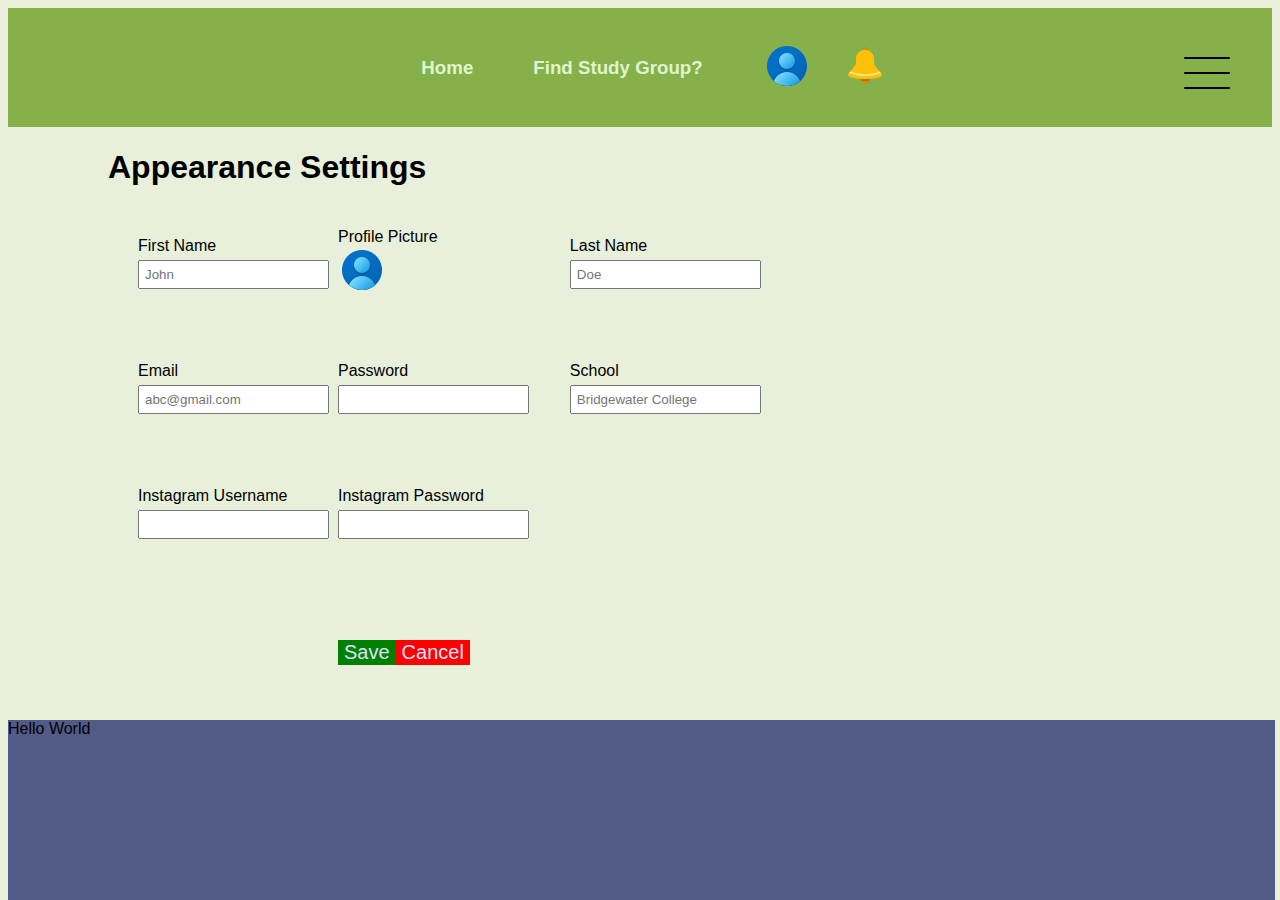
<file: account.html>
<!DOCTYPE html>
<html>
    <head>
        <meta charset="utf-8">
        <title> Study Buddy </title>
        <link rel="stylesheet" href="./CSS/Pages/account.css">
        <link rel="stylesheet" href="./CSS/Theme/lighttheme.css">
        <link rel="stylesheet" href="./CSS/Theme/darktheme.css">
        <script type="module" src="./JS/Elements/NavigationBar.js"></script>
        <script src="./JS/Elements/CustomExpandedFriend.js"></script>
        <script src="./JS/Elements/CustomFooter.js"></script>
        <script src="./JS/commands.js"></script>
    </head>
    <body>
        <navigation-bar id="nav"></navigation-bar>
        <img id="hamburger" src="./Images/hamburger_menu.png">
        <div class="sidebar">
            <button id="appearance_button" class="active"> Appearance </button>
            <button id="friendList_button"> Friends List </button>
            <button id="shortcuts_button"> Shortcuts </button>
            <button id="logout_button"> Logout </button>
        </div>
        <div class="main">
            <div class="tab" id="appearance">
                <h1> Appearance Settings </h1> <br>
                <div class="content">
                    <div class="form-group">
                        <label for="firstName"> First Name 
                            <input type="text" class="firstName" placeholder="John">
                        </label>
                    </div>
                    <div class="form-group">
                        <label for="profile"> Profile Picture
                            <input type="file" class="profile" accept="image/*">
                            <img src="./Images/default_user.png">
                        </label>
                    </div>
                    <div class="form-group">
                        <label for="lastName"> Last Name 
                            <input type="text" class="lastName" placeholder="Doe">
                        </label>
                    </div>
                    <div class="form-group">
                        <label for="email"> Email
                            <input type="email" 
                                class="email" 
                                pattern="/^[a-zA-Z0-9. _-]+@[a-zA-Z0-9. -]+\. [a-zA-Z]{2,4}$/"
                                placeholder="abc@gmail.com">
                        </label>
                    </div>
                    <div class="form-group">
                        <label for="password"> Password
                            <input type="password" class="password"> <!-- window.prompt(password!)-->
                        </label>
                    </div>
                    <div class="form-group">
                        <label for="school"> School
                            <input type="text" class="school" placeholder="Bridgewater College">
                        </label>
                    </div>
                    <div class="form-group">
                        <label for="igusername"> Instagram Username
                            <input type="text" class="igusername">
                        </label>    
                    </div>
                    <div class="form-group">
                        <label for="igpassword"> Instagram Password
                            <input type="text" class="igpassword">
                        </label>    
                    </div>
                    <div class="form-group"></div>
                    <div class="form-group"></div>
                    <div class="controls">
                        <button id="save"> Save </button>
                        <button id="cancel"> Cancel </button>
                    </div>
                </div>
            </div>
            <div class="tab" id="friendList">
                <h1> Friends List </h1>
                <expanded-friend name="Owen Wood"></expanded-friend>
                <expanded-friend name="Eric Mcgregor" inSession="session"></expanded-friend>
                <expanded-friend name="Test 2" inSession="session"></expanded-friend>
                <expanded-friend></expanded-friend>
            </div>
            <div class="tab" id="shortcuts">
                <h1> Shortcuts </h1>
                <div class="content">
                    <div class="form-group">
                        <h4> Create A Group: </h4> 
                        <p> Shift + G </p>
                    </div>
                </div>
            </div>
        </div>
        <custom-footer></custom-footer>
        <script type="module" src="./JS/Pages/account.js"></script>
    </body>
</html>
</file>
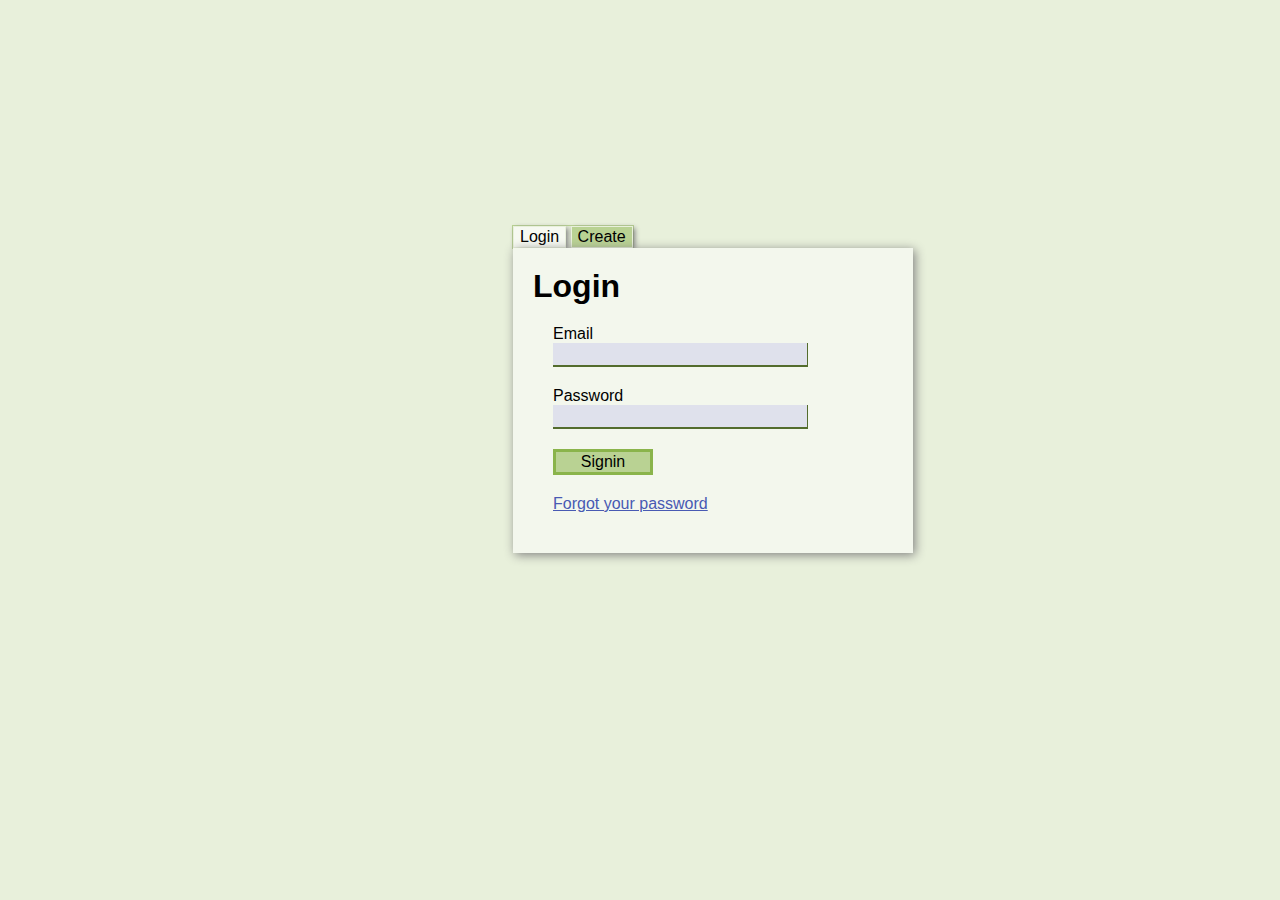
<file: login.html>
<!DOCTYPE html>
<html class="home_page">
    <head>
        <meta charset="utf-8">
        <title> Study Buddy </title>
        <link rel="stylesheet" href="./CSS/Pages/login.css">
        <link rel="stylesheet" href="./CSS/Theme/lighttheme.css">
    </head>
    <body>
        <span id="message" class=""></span>
        <div class="tabs">
            <button class="tab active" id="login"> Login </button>
            <button class="tab" id="create"> Create </button>
            <div class="content active" id="login">
                <h1> Login </h1>
                <div class="form">
                    <label for="email"> Email </label>
                    <input type="email" id="email" name="email"/>
                    <label for="password"> Password </label>
                    <input type="password" id="password" name="password" />
                    <button id="signin"> Signin </button> 
                    <p id="forgot"> Forgot your password </p>
                </div>
            </div>
            <div class="content" id="create">
                <h1> Create Account </h1>
                <div class="form">
                    <label for="fname"> Name </label>
                    <div class="name">
                        <input id="fname" name="fname" placeholder="First Name" />
                        <input id="lname" name="lname" placeholder="Last Name" />
                    </div>
                    <label for="name" class="error"> Missing Name </label>
                    <label for="email"> Email </label>
                    <input type="email" id="email" name="email"/>
                    <label for="email" class="error"> Invalid Email </label>
                    <label for="school"> School </label>
                    <input type="school" id="school" name="school"/>
                    <label for="school" class="error"> Missing School </label>
                    <label for="password"> Password </label>
                    <input type="password" id="password" name="password" />
                    <label for="email" class="error"> Missing Password </label>
                    <label for="password"> Retype Password </label>
                    <input type="password" id="rpassword" name="rpassword" />
                    <label for="email" class="error"> Passwords do not match </label>
                    <button id="signup"> Signup </button>
                </div>
            </div>
        </div>
        <script type="module" src="./JS/Pages/login.js"></script>
    </body>
</html>
</file>
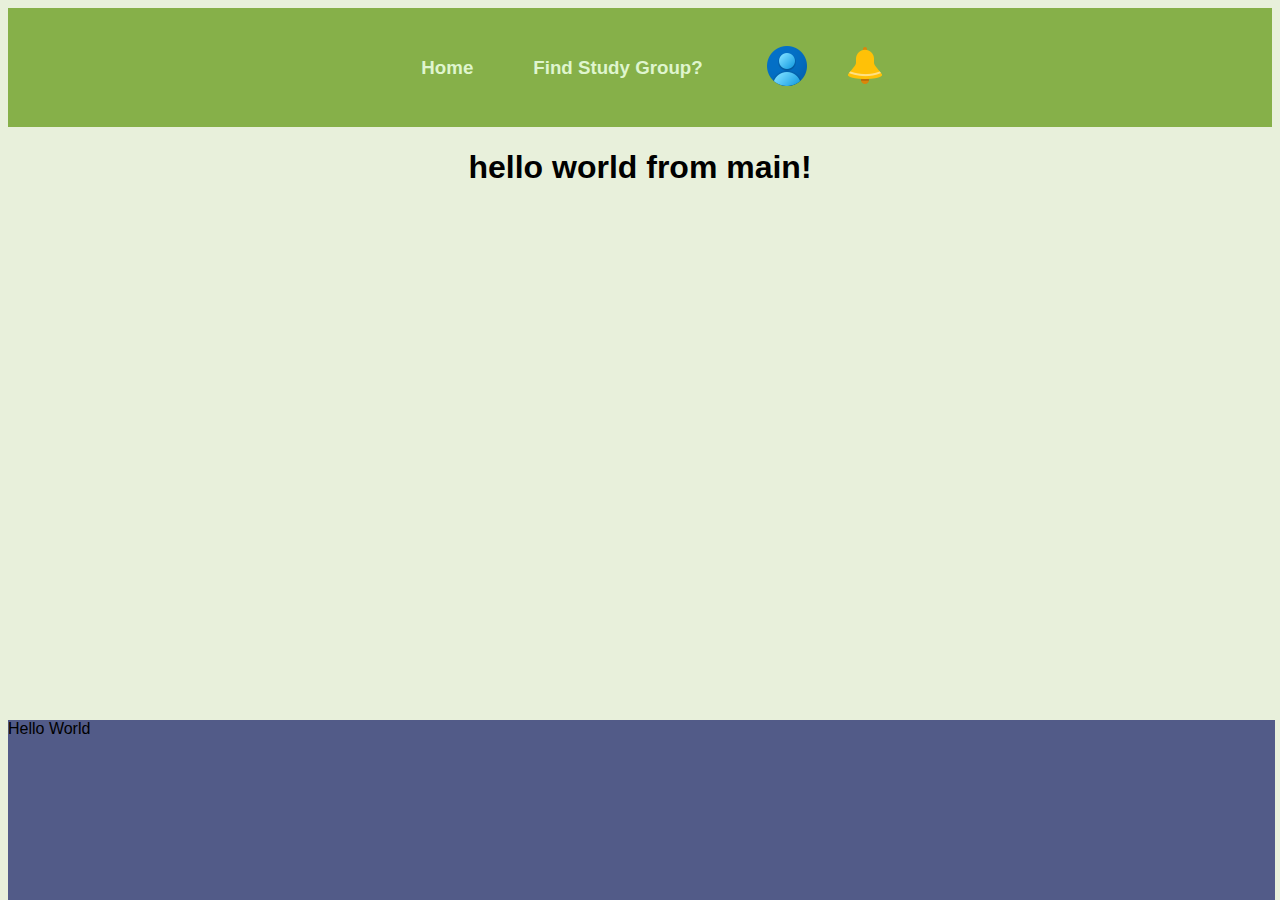
<file: main.html>
<!DOCTYPE html>
<html>
    <head>
        <meta charset="utf-8">
        <title> Study Buddy </title>
        <link rel="stylesheet" href="./CSS/Pages/index.css">
        <link rel="stylesheet" href="./CSS/Theme/lighttheme.css">
        <script type="module" src="./JS/Elements/NavigationBar.js"></script>
        <script src="./JS/Elements/CustomFooter.js"></script>
        <script src="./JS/commands.js"></script>
    </head>
    <body>
        <navigation-bar></navigation-bar>
        <h1> hello world from main! </h1>
        <custom-footer></custom-footer>
    </body>
</html>
</file>
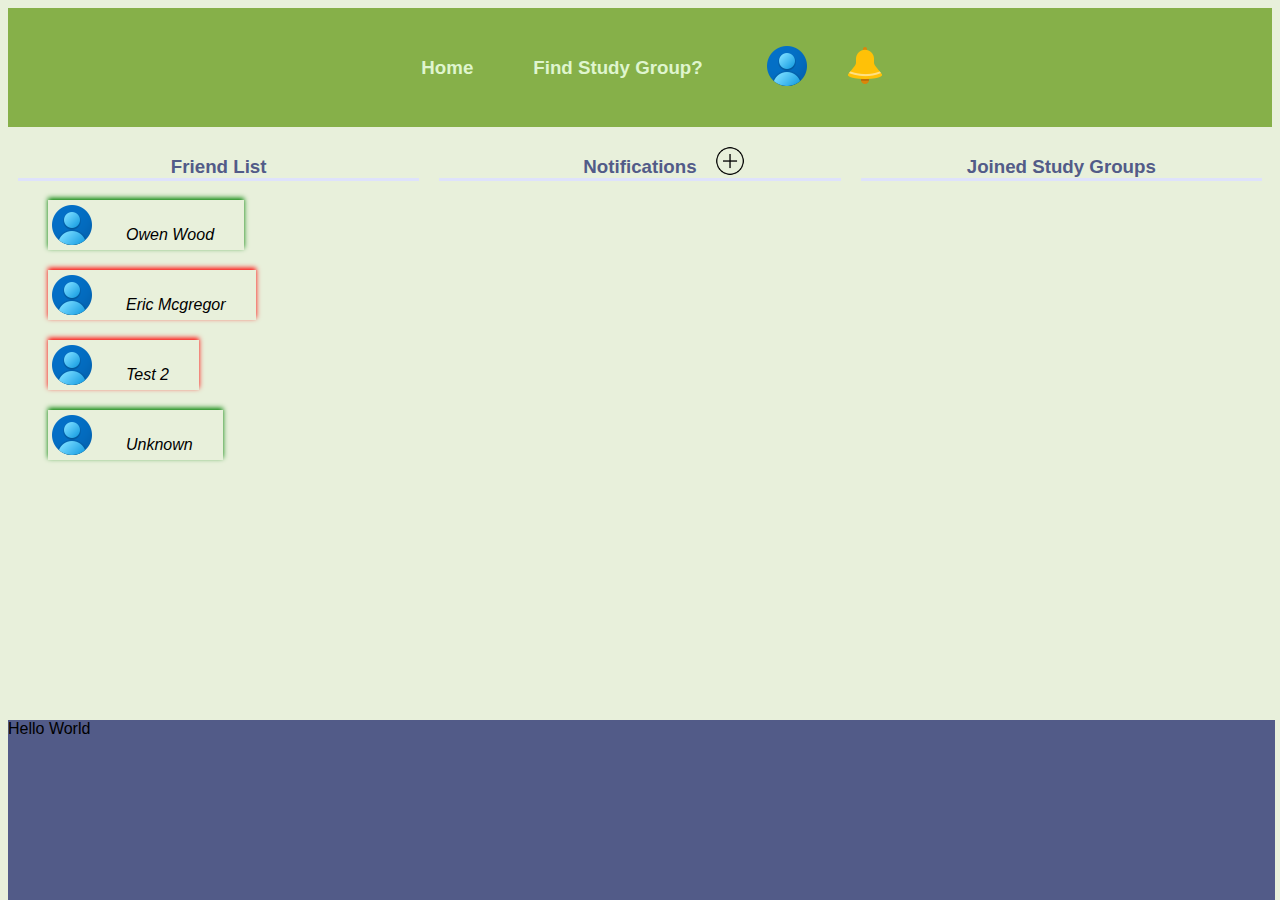
<file: messages.html>
<!DOCTYPE html>
<html class="home_page">
    <head>
        <meta charset="utf-8">
        <title> Study Buddy </title>
        <link rel="stylesheet" href="./CSS/Pages/messages.css">
        <link rel="stylesheet" href="./CSS/Theme/lighttheme.css">
        <script type="module" src="./JS/Elements/NavigationBar.js"></script>
        <script src="./JS/Elements/CustomFriend.js"></script>
        <script src="./JS/Elements/Notification.js"></script>
        <script src="./JS/Elements/CustomFooter.js"></script>
        <script src="./JS/commands.js"></script>
    </head>
    <body>
        <navigation-bar></navigation-bar>
        <div class="screen">
            <div id="friendList">
                <h3> Friend List </h3>
                <friend-list name="Owen Wood"></friend-list>
                <friend-list name="Eric Mcgregor" inSession="session"></friend-list>
                <friend-list name="Test 2" inSession="session"></friend-list>
                <friend-list></friend-list>
            </div>
            <div id="notification"> 
                <h3> Notifications </h3>
                <img src="./Images/add_button.png" id="insert"/>
                <div class="notifications"></div>
            </div>
            <div class="studyGroups">
                <h3> Joined Study Groups </h3>
                <div class="groups"></div>
            </div>
        </div>
        <custom-footer></custom-footer>
        <script type="module" src="./JS/Pages/messages.js"></script>
    </body>
</html>
</file>
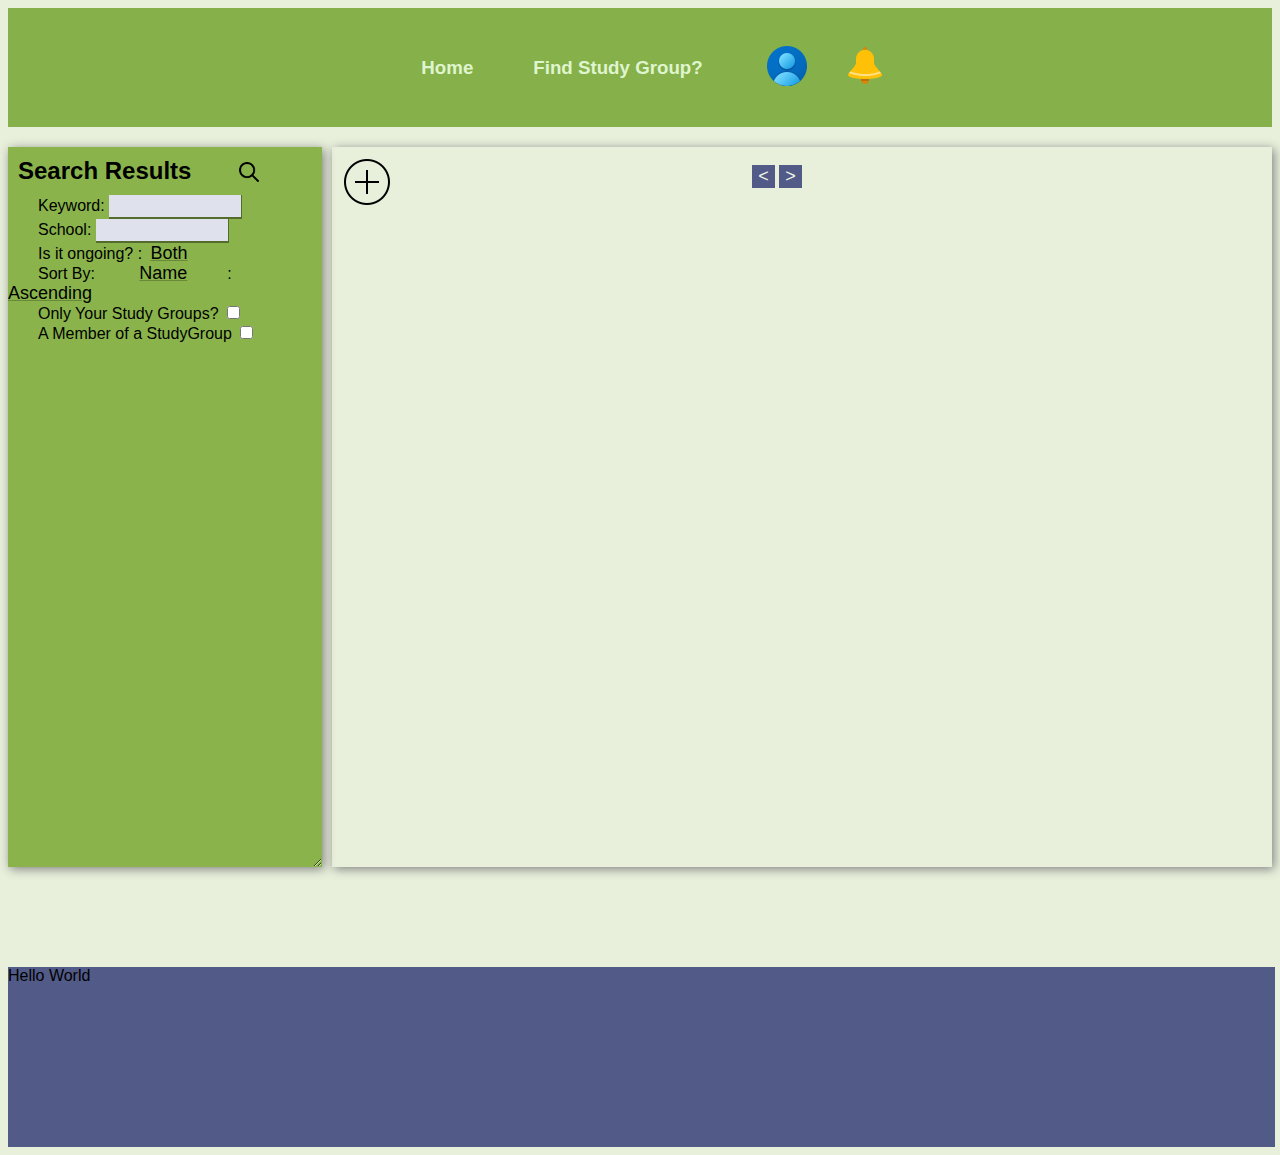
<file: studypage.html>
<!DOCTYPE html>
<html class="home_page">
    <head>
        <meta charset="utf-8">
        <title> Study Buddy </title>
        <link rel="stylesheet" href="./CSS/Pages/studygroups.css">
        <link rel="stylesheet" href="./CSS/Theme/lighttheme.css">
        <script type="module" src="./JS/Elements/NavigationBar.js"></script>
        <script type="module" src="./JS/Elements/StudyGroup.js"></script>
        <script src="./JS/Elements/CustomFooter.js"></script>
        <script src="./JS/commands.js"></script>
    </head>
    <body>
        <navigation-bar></navigation-bar>
        <div class="content">
            <div id="searchResults">
                <h2> Search Results </h2>
                <img src="./Images/search.png" width="20px" height="20px" id="search">
                <div class="parameters">
                    <div class="group">
                        <label for="keyword"> Keyword: </label>
                        <input type="text" id="keyword" name="keyword">
                    </div>
                    <div class="group">
                        <label for="school"> School: </label>
                        <input type="text" id="school" name="school">
                    </div>
                    <div class="group">
                        <label for="ongoing"> Is it ongoing? : </label>
                        <select id="ongoing" style="text-align: center;">
                            <option value="both" selected> Both </option>
                            <option value="true"> True </option>
                            <option value="false"> False </option>
                        </select>
                    </div>
                    <div class="group">
                        <label for="sortBy"> Sort By: </label>
                        <select id="sortProperty" style="text-align: center;">
                            <option value="name" selected> Name </option>
                            <option value="description"> Description </option>
                            <option value="school"> School </option>
                            <option value="course_number"> Course Number </option>
                        </select>:
                        <select id="sortPropertyOrder">
                            <option value="asc" selected> Ascending </option>
                            <option value="desc"> Descending </option>
                        </select>
                    </div>
                    <div class="group">
                        <label for="owned"> Only Your Study Groups? </label>
                        <input type="checkbox" id="owned" name="owned">
                    </div>
                    <div class="group">
                        <label for="member"> A Member of a StudyGroup </label>
                        <input type="checkbox" id="member" name="member">
                    </div>
                </div>
            </div>
            <div id="studyGroupResults">
                <img src="./Images/add_button.png" id="insert"/>
                <p class="tooltip"> Create A Study Group </p> <!-- 4 per page -->
                <div id="studyGroups"></div>
                <div id="controls">
                    <button class="previous"> < </button>
                    <button class="next"> > </button>
                </div>
            </div> 
        </div>
        <script type="module" src="./JS/Pages/studypage.js"></script>
        <custom-footer></custom-footer>
    </body>
</html>
</file>
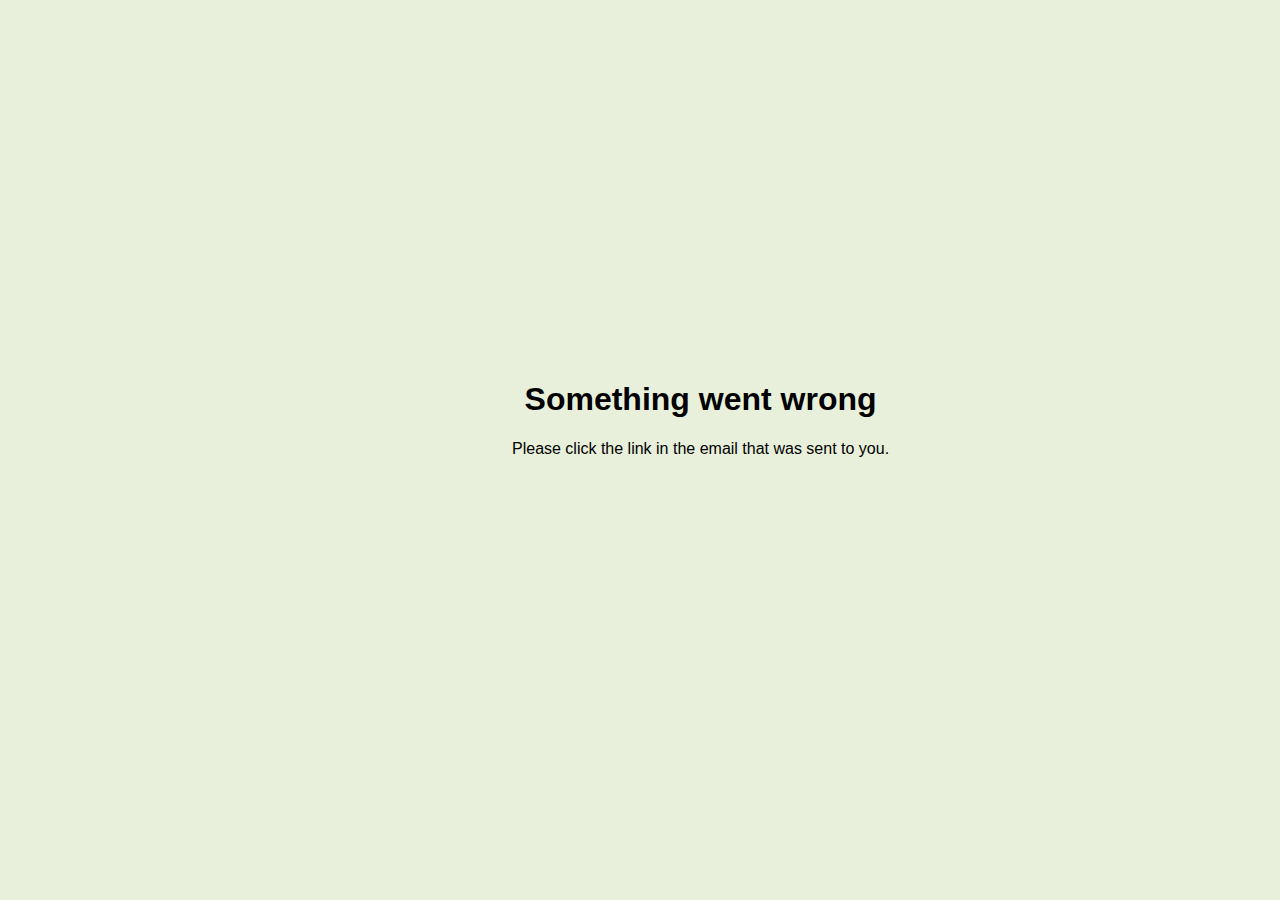
<file: verify.html>
<!DOCTYPE html>
<head>
    <link rel="stylesheet" href="./CSS/Pages/verify.css">
    <link rel="stylesheet" href="./CSS/Theme/lighttheme.css">
</head>
<body>
    <div id="content">
        <h1> Thank You!</h1>
        <p> Please wait as we are verifying your email! </p>
    </div>
    <script type="module" src="./JS/Pages/verify.js"></script>
</body>
</file>
<file: CSS/Pages/account.css>
.sidebar {
    height: 100%;
    width: 0;
    position: fixed;
    z-index: 0;
    background-color: hsl(230, 25%, 63%);
    text-align: center;
    overflow-x: hidden;
    transition: all 0.5s cubic-bezier(0.6, -0.28, 0.735, 0.045);
    right: 8px;
}

.tab {
    position: absolute;
    opacity: 0;
    transition: all 0.5s cubic-bezier(0.445, 0.05, 0.55, 0.95);
}

#hamburger {
    position: absolute;
    top: 3em;
    right: 3em;
}

button {
    border: none;
    font-size: 20px;
    background-color: transparent;
    color: #DEE2FC;
    margin: 30px 0 0 0;
}

button:hover {
    scale: 1.1;
}

.active {
    text-decoration: underline !important;
    scale: 1.1 !important;
    transition: all 1s ease-in-out;
}

.main {
    margin: 0 0 0 100px;
}

.content {
    display: grid;
    grid-template-columns: auto auto auto;
    gap: 50px 100px;
    width: 50%;
    margin: 0 0 0 30px;
}

.switch {
    position: relative;
    display: inline-block;
    width: 60px;
    height: 34px;
}

.switch input {
    opacity: 0;
    width: 0;
    height: 0;
}

.slider {
    position: absolute;
    cursor: pointer;
    top: 0;
    left: 0;
    bottom: 0;
    right: 0;
    background-color: #ccc;
    transition: 0.4s;
    border-radius: 34px;
}

.slider::before {
    position: absolute;
    content: "";
    height: 26px;
    width: 26px;
    left: 4px;
    bottom: 4px;
    background-color: white;
    transition: 0.4s;
    border-radius: 50%;
}

input:checked + .slider {
    background-color: #525B88;
}

input:focus + .slider {
    box-shadow: 0 0 1px #525B88;
}

input:checked + .slider:before {
    transform: translateX(26px);
}

.form-group input[type="file"] {
    display: none;
}

.form-group {
    font-size: 16px;
    height: 75px;
    width: 100px;
    display: flex;
    flex-wrap: wrap;
    flex-direction: row;
    align-items: center;
}

.controls {
    display: flex;
    flex-direction: row;
    align-items: center;
}

.controls button#save {
    background-color: green;
}

.controls button#cancel {
    background-color: red;
}

.form-group input {
    padding: 5px;
    margin: 5px 0 0 0;
}

body::after {
    content: '';
    display: block;
    height: 20vh;
}
</file>
<file: CSS/Theme/lighttheme.css>
body {
    background-color: hsl(84, 41%, 90%);
    font-family: Arial, Helvetica, sans-serif;
}
</file>
<file: CSS/Theme/darktheme.css>
body.dark {
    background-color: hsl(84, 41%, 5%);
}

body.dark :is(p, h1, h2, h3, h4, label) {
    color: #DEE2FC !important;
}

body.dark .sidebar {
    background-color: 	hsl(230, 25%, 23%) !important;
}
</file>
<file: CSS/Pages/login.css>
body {
    display: flex;
    flex-direction: column;
    justify-content: space-between;
}

.loading {
    cursor: wait;
}

.tabs {
    position: absolute;
    left: 40%;
    top: 25%;
    border: 1px solid hsl(84, 41%, 70%)
}

input {
    width: 250px;
    height: 20px;
    background-color: hsl(230, 25%, 90%);
    border: 0;
    border-bottom: 2px hsl(84, 41%, 30%) solid;
    border-right: 1px hsl(84, 41%, 30%) solid;
    margin: 0 0 20px 20px !important;
}

button {
    margin: 0;
    border: 1px solid hsl(84, 41%, 90%);
    font-size: medium;
    box-shadow: 2px 2px 5px gray;
    cursor: pointer;
}

button.active {
    background-color: hsl(84, 41%, 96%) !important
}
button:not(button.active) {
    background-color: hsl(84, 41%, 70%)
}

.content.active {
    visibility: visible !important;
}

.content {
    position: absolute;
    visibility: hidden;
    box-shadow: 2px 2px 10px gray;
    background-color: hsl(84, 41%, 95%);
    width: 400px;
}

.content:not(.content.active) * {
    visibility: hidden !important;
}

.content * {
    margin: 20px;
}

label:not(.error) {
    margin: 0 0 0 20px !important;
}

.form {
    display: flex;
    flex-direction: column;
}

#signin, #signup {
    margin: 0 0 0 20px;
    border: 3px solid hsl(84, 41%, 50%);
    font-size: medium;
    width: 100px;
    background-color: hsl(84, 41%, 70%);
    box-shadow: 0 0 0 white;
}

#forgot {
    text-decoration: underline;
    color: #485ab3;
    cursor: pointer;
}

.name {
    display: flex;
    flex-direction: row;
    width: 250px;
}

.name * {
    width: 50%;
    margin: 0 10px 0 0 !important;
}

.name *:last-child() {
    margin: 0 0 0 10px !important;
}

.fieldError {
    border: 1px solid red;
}

.error {
    margin: 0 0 0 20px;
    transform: translateY(-20px);
    color: red;
    font-weight: bold;
    visibility: hidden;
}

#message {
    width: 97.8%;
    height: 20px;
    text-align: center;
    padding: 20px;
    color: hsl(84, 41%, 96%);
    visibility: visible;
}

#message.bad {
    background-color: rgba(255, 57, 57, 0.8);
}

#message.good {
    background-color: rgba(33, 180, 13, 0.8);
}
</file>
<file: CSS/Pages/index.css>
body {
    display: flex;
    flex-direction: column;
    justify-content: space-between;
}

#canvas_container {
    display: block;
    width: 50%;
    margin-left: auto;
    margin-right: auto;
}

h1 {
    text-align: center;
}

body::after {
    content: '';
    display: block;
    height: 20vh;
}
</file>
<file: CSS/Pages/messages.css>
.screen {
    display: flex;
    justify-content: space-between;
    position: relative;
}

.blurry {
    filter: blur(5px);
    pointer-events: none;
}

.screen div {
    width: 100%;
    padding: 10px;
    position: relative;
}

h3 {
    text-align: center;
    color: #525B88;
    border-bottom: 3px solid #DEE2FC;
}

friend-list {
    animation: down 0.5s linear 1 forwards;
}

input[type="text"] {
    width: 10vw;
    height: 20px;
    background-color: hsl(230, 25%, 90%);
    border: 0;
    border-bottom: 2px hsl(84, 41%, 30%) solid;
    border-right: 1px hsl(84, 41%, 30%) solid;
}

#insert {
    position: absolute;
    right: 25%;
    top: 4%;
    cursor: pointer;
}

#insert:hover {
    scale: 1.1;
}

select {
    background-color: transparent;
    width: fit-content;
    font-size: large;
    border: none;
    appearance: none;
    outline: none;
    scroll-behavior: smooth;
    cursor: pointer;
    text-decoration: underline;
    text-decoration-color: hsl(84, 41%, 38%);
}

.message {
    position: absolute;
    background-color: white;
    box-shadow: 5px 5px 5px lightgray;
    top: 32%;
    right: 25%;
    width: 50%;
    text-align: center;
}

.message h2 {
    color: #525B88;
}

.groups {
    overflow-x: hidden;
    overflow-y: scroll;
    height: 40vh;
}

.groups .group {
    background-color:hsl(230, 25%, 95%);
    box-shadow: 5px 5px 5px lightgray;
    text-align: center;
    width: 50% !important;
    margin: auto;
    animation: down 0.5s linear 1 forwards;
}

.groups *:not(:first-child) {
    margin-top: 10px;
}

.zoomedInGroup {
    position: absolute;
    background-color:hsl(230, 25%, 95%);
    box-shadow: 10px 5px 5px lightgray;
    top: 28%;
    right: 25%;
    width: 50%;
}

.zoomedInGroup .form {
    margin-left: 40px;
}

.zoomedInGroup img.close {
    cursor: pointer;
    position: absolute;
    top: 2%;
    left: 95%;
}

.zoomedInGroup .controls {
    transform: translate(47%, -20%);
}

.controls button.close {
    cursor: pointer;
    font-size: 20px;
    color: #DEE2FC;
    background-color: rgba(255, 57, 57, 0.8);
    border: 0;
}

.controls button:is(.edit, .save)  {
    cursor: pointer;
    font-size: 20px;
    color: #DEE2FC;
    background-color: rgba(33, 180, 13, 0.8);
    border: 0;
}

.remove {
    cursor: pointer;
}

.zoomedInGroup img.close:hover, 
.controls *:hover,
.remove:hover,
#search:hover {
    scale: 1.1;
}

.groups .group:hover {
    scale: 1.1;
}

.zoomedInGroup h2 {
    text-align: center;
}

.time select {
    width: 75px;
}

.mtDiv .day {
    width: 120px;
}

.zoomedInGroup .timeText,
.form :is(.start_date, .end_date) {
    display: flex;
    flex-wrap: wrap;
    flex-direction: row;
    align-items: center;
    gap: 10px;
}

.zoomedInGroup .times {
    display: flex;
    flex-wrap: wrap;
    flex-direction: column;
    gap: 10px;
}

.zoomedInGroup .times .mtDiv,
.zoomedInGroup .times .time {
    display: flex;
    flex-wrap: wrap;
    flex-direction: row;
    align-items: center;
}

.zoomedInGroup .times .mtDiv p {
    text-align: left;
}

.zoomedInGroup .timeText .mtDiv {
    position: relative;
    text-indent: 0 !important;
}

.zoomedInGroup .times * {
    text-indent: 20px;
}

.zoomedInGroup .times .time {
    width: fit-content;
}

img {
    width: 30px !important;
    height: 30px !important;
    aspect-ratio: 1 /1 !important;
}

.notifications {
    overflow-y: auto;
    height: 40vh;
}

.createNotification {
    position: absolute;
    background-color:hsl(230, 25%, 95%);
    top: 28%;
    right: 34%;
    width: 30%;
}

.createNotification #recievers {
    margin-left: 30px;
}   

.createNotification #body {
    width: 90%;
    height: 150px;
    box-sizing: border-box;
    padding: 12px 20px;
    margin-left: 20px;
    border: none;
    resize: none;
}

#search {
    position: absolute;
    top: 5%;
    right: 24%;
    width: 20px !important;
    height: 20px !important;
    cursor: pointer;
}

body::after {
    content: '';
    display: block;
    height: 20vh;
}

@keyframes down {
    from { 
        transform: translateY(-30%); 
        opacity: 0.1; 
    }
    75% {
        transform: translateY(-10%);
        opacity: 0.4;
    }
    to {
        transform: translateY(0);
        opacity: 1; 
    }
}
</file>
<file: CSS/Pages/studygroups.css>
body {
    position: relative;
}

.content {
    display: flex;
    flex-direction: row;
    margin-bottom: 100px;
}

#searchResults {
    display: inline-block;
    position: relative;
    width: 25vw;
    height: 80vh;
    min-width: 12vw;
    max-width: 25vw;
    overflow: auto;
    resize: horizontal;
    box-shadow: 2px 2px 10px gray;
    background-color: hsl(84, 41%, 50%);
    margin: 20px 10px 0 0;
}

#searchResults img {
    display: inline-block;
    position: absolute;
    top: 2%;
    right: 20%;
    cursor: pointer;
}

input[type="text"]#search {
    margin: 10px 0 0 10px;
    max-width: 300px;
}

#insert:hover {
    scale: 1.1;
}

#insert:hover + .tooltip {
    opacity: 1;
}

#insert {
    margin: 10px;
    cursor: pointer;
}

select {
    background-color: transparent;
    width: fit-content;
    font-size: large;
    border: none;
    appearance: none;
    outline: none;
    scroll-behavior: smooth;
    cursor: pointer;
    text-decoration: underline;
    text-decoration-color: hsl(84, 41%, 38%);
}

.blurry {
    filter: blur(5px);
    pointer-events: none;
}

.tooltip {
    position: relative;
    width: fit-content;
    opacity: 0;
    padding: 5px;
    background-color: hsl(84, 41%, 38%);
    border: 1px solid black;
    border-radius: 10%;
    color: #DFF5CE;
    top: -5em;
    right: -4em;
    transition: all 1s ease-in-out;
}

.common {
    background-color: #DEE2FC;
    border-radius: 25%;
    margin: 10px;
    cursor: pointer;
}

#studyGroupResults {
    display: inline-block;
    position: relative;
    width: 75vw;
    height: 80vh;
    box-shadow: 2px 2px 10px gray;
    margin: 20px 0 0 0;
}

#studyGroupResults #controls {
    position: absolute;
    right: 50%;
    top: 2.5%;
}

#studyGroupResults #controls * {
    font-size: large;
    background-color: #525B88;
    border: 0;
    color:hsl(84, 41%, 94%);
    cursor: pointer;
}

.parameters {
    display: flex;
    flex-wrap: wrap;
    flex-direction: column;
    text-indent: 30px;
}

.parameters * {
    width: fit-content;
}

h2, h4 {
    margin: 10px;
}

.studyGroupPopup {
    position: absolute;
    top: 35%;
    right: 10%;
    background-color: hsl(84, 41%, 90%);
    box-shadow: 5px 5px 5px lightgray;
    width: 80%;
    animation: popup 0.5s linear 1 forwards;
}

.studyGroupPopup * {
    width: fit-content;
}

.studyGroupPopup .context {
    margin: auto;
    display: grid;
    grid-template-columns: auto auto auto;
    gap: 20px;
}

.studyGroupPopup .member_tooltip {
    position: absolute;
    background-color: hsl(84, 41%, 80%);
    right: 10%;
    padding: 10px;
    width: 180px;
    height: 140px;
    overflow: auto;
}

.studyGroupPopup .member_tooltip .title {
    position: relative;
    margin-top: 0;
    width: 100%;
    background-color: hsl(84, 41%, 38%);
    border: 0;
    text-align: center;
    color:hsl(84, 41%, 94%);
}

.studyGroupPopup .member_tooltip img {
    width: 30px;
    height: 30px;
    cursor: pointer;
}

.studyGroupPopup .member_tooltip img:hover {
    scale: 1.1;
}

.studyGroupPopup .member_tooltip div {
    display: flex;
    flex-direction: row;
    flex-wrap: wrap;
    gap: 15px;
    align-items: center;
}

.studyGroupPopup h3 {
    width: 100%;
    text-align: center;
    background-color: #525B88;
    margin-top: 0;
    font-size: 30px;
    color:hsl(84, 41%, 94%);
}

.studyGroupPopup .controls {
    margin: auto;
    padding: 10px;
    margin-bottom: 10px;
}

.studyGroupPopup .controls * {
    border: none;
    color:hsl(84, 41%, 90%);
    height: 25px;
    cursor: pointer;
}

.studyGroupPopup .controls :is(#join, #edit){
    background-color: green;
}

.studyGroupPopup .controls #cancel {
    background-color: red;
}

.studyGroupPopup .controls #leave {
    background-color: rgba(192, 8, 8, 0.8);
}

.studyGroupPopup .controls *:hover,
.studyGroupPopup img.close:hover,
.createStudyGroupPopup .close:hover,
.smallPopup .close:hover,
:is(.createStudyGroupPopup, .smallPopup) .controls *:hover,
.createStudyGroupPopup .times #insertMeeting:hover,
.smallPopup .form select:hover,
#studyGroupResults #controls *:hover,
#searchResults img:hover {
    scale: 1.1;
}

.createStudyGroupPopup { 
    position: absolute;
    background-color:hsl(84, 41%, 90%);
    top: 10%;
    left: 10%;
    width: 80%;
    height: 60%;
    box-shadow: 2px 2px 10px gray;
    animation: popup 0.5s linear 1 forwards;
}

.createStudyGroupPopup h2 {
    text-align: center;
}

.createStudyGroupPopup .close {
    cursor: pointer;
    position: relative;
    top: 5%;
    left: 95%;
}

.createStudyGroupPopup .form {
    text-indent: 30px;
    display: flex;
    flex-wrap: wrap;
    flex-direction: column;
    gap: 30px;
}

input[type="text"] {
    width: 10vw;
    height: 20px;
    background-color: hsl(230, 25%, 90%);
    border: 0;
    border-bottom: 2px hsl(84, 41%, 30%) solid;
    border-right: 1px hsl(84, 41%, 30%) solid;
}

.createStudyGroupPopup .page {
    position: absolute;
    padding: 20px;
    margin: 30px;
    width: 80%;
    height: 70%;
    left: 10%;
}

.checkBoxRequired {
    visibility: hidden;
}

.createStudyGroupPopup .group input[type="checkbox"]:not(:checked) + .checkBoxRequired,
.smallPopup .group input[type="checkbox"]:checked + .checkBoxRequired {
    visibility: visible;
}

.createStudyGroupPopup .page {
    z-index: 5;
}

.createStudyGroupPopup .page:not(.active) {
    visibility: hidden;
    z-index: -1 !important;
}

.createStudyGroupPopup .controls {
    margin-inline: auto;
}

.createStudyGroupPopup .controls :is(#previous, #next) {
    background-color: #525B88;
    border: 0;
}

:is(.createStudyGroupPopup, .smallPopup) .controls * {
    cursor: pointer;
    font-size: 20px;
    color: #DEE2FC;
    border: 0;
}

:is(.createStudyGroupPopup, .smallPopup) .controls :is(.create, .save) {
    background-color: rgba(33, 180, 13, 0.8);
}

:is(.createStudyGroupPopup, .smallPopup) .controls .cancel {
    background-color: rgba(255, 57, 57, 0.8);
}

:is(.createStudyGroupPopup, .smallPopup) .controls .delete {
    background-color: rgba(192, 8, 8, 0.8);
}

.createStudyGroupPopup .times #title,
.createStudyGroupPopup .dates {
    text-indent: 10px;
}

.createStudyGroupPopup .dates p {
    text-indent: 0;
}

.createStudyGroupPopup :is(.startDate, .endDate) {
    display: flex;
    flex-wrap: wrap;
    flex-direction: row;
    align-content: baseline;
    gap: 10px;
}

.createStudyGroupPopup :is(.startDate, .endDate) * {
    margin: 0;
    width: fit-content;
}

.createStudyGroupPopup .times #insertMeeting {
    position: absolute;
    width: 25px;
    aspect-ratio: 1 / 1;
    top: 18.5%;
    left: 18%;
    cursor: pointer;
}


.createStudyGroupPopup .cards {
    display: flex;
    flex-wrap: wrap;
    flex-direction: row;
    gap: 10px;
    max-height: 420px;
    overflow-y: scroll;
    margin-top: 30px;
}

.createStudyGroupPopup .cards .card {
    background-color:hsl(84, 41%, 94%);
    border: 1px transparent solid;
    border-radius: 25px;
    width: 200px;
    text-align: center;
}

.smallPopup { 
    position: absolute;
    z-index: 10;
    background-color:hsl(84, 41%, 94%);
    top: 25%;
    left: 50%;
    width: 30%;
    height: 20%;
    box-shadow: 2px 2px 10px gray;
    padding: 10px;
}

.smallPopup #weekDay {
    width: fit-content;
}

.smallPopup .day_group {
    display: flex;
    flex-direction: row;
    flex-wrap: wrap;
    align-items: baseline;
    gap: 10px;
}

.smallPopup #timeIdentifier {
    position: absolute;
    width: fit-content;
    bottom: 48%;
    right: 32%;
}

.smallPopup .form {
    display: flex;
    flex-wrap: wrap;
    flex-direction: row;
    gap: 30px;
}

.smallPopup .form select:is(#hour, #month) {
    text-align: right;
}

.smallPopup .close {
    cursor: pointer;
    position: relative;
    top: 2%;
    left: 92%;
}

.instagram_popup {
    position: absolute;
    top: 15%;
    left: 45.5%;
    background-color: hsl(84, 41%, 90%);
    display: flex;
    flex-wrap: wrap;
    flex-direction: column;
    align-items: center;
    border: 1px #525B88 solid;
    padding: 10px;
}

.instagram_popup button {
    border: none;
    color:hsl(84, 41%, 90%);
    height: 25px;
    cursor: pointer;
}

.instagram_popup button:hover {
    scale: 1.1;
}

.instagram_popup .post {
    background-color: green;
}

.instagram_popup .cancel {
    background-color: red;
}

body::after {
    content: '';
    display: block;
    height: 20vh;
}

@keyframes popup {
    from { opacity: 0 }
    to { opacity: 1 }
}
</file>
<file: CSS/Pages/verify.css>
body {
    display: flex;
    flex-direction: column;
    justify-content: space-between;
}

#content {
    position: absolute;
    top: 40%;
    left: 40%;
    text-align: center;
}

p {
    text-align: center;
}
</file>
